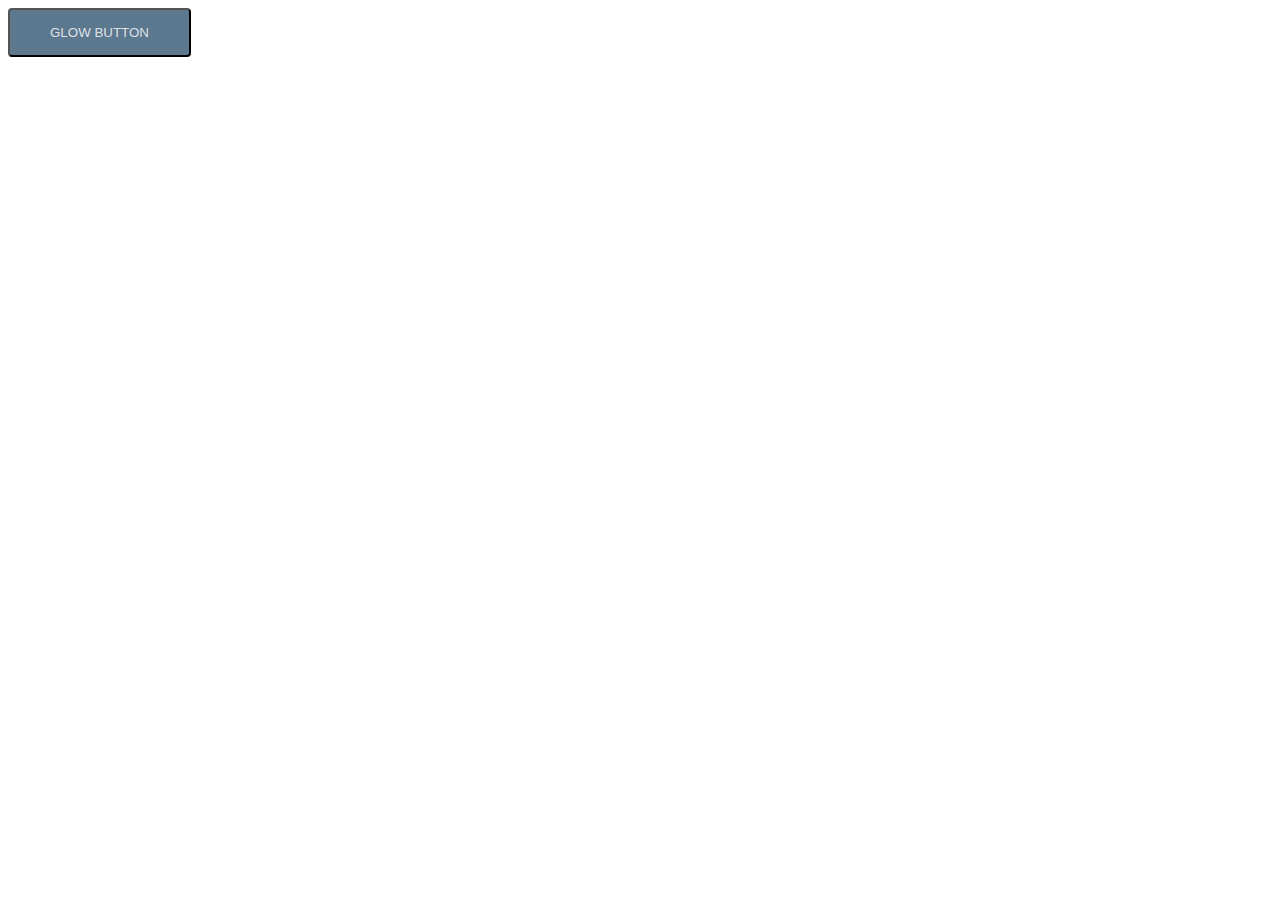
<file: rough.html>
<!DOCTYPE html>
<html>
    <head>
       <style>
           

.button {
  text-decoration: none;
  color: rgba(255, 255, 255, 0.8);
  background: rgb(92, 120, 143);
  padding: 15px 40px;
  border-radius: 4px;
  font-weight: normal;
  text-transform: uppercase;
  transition: all 0.2s ease-in-out;
}

.glow-button:hover {
  color: rgba(255, 255, 255, 1);
  box-shadow: 0 5px 15px black
}
       </style>
        
    </head>
    <body>
        <button class="button glow-button" type="button">Glow Button</a>
    </body>
</html>
</file>
